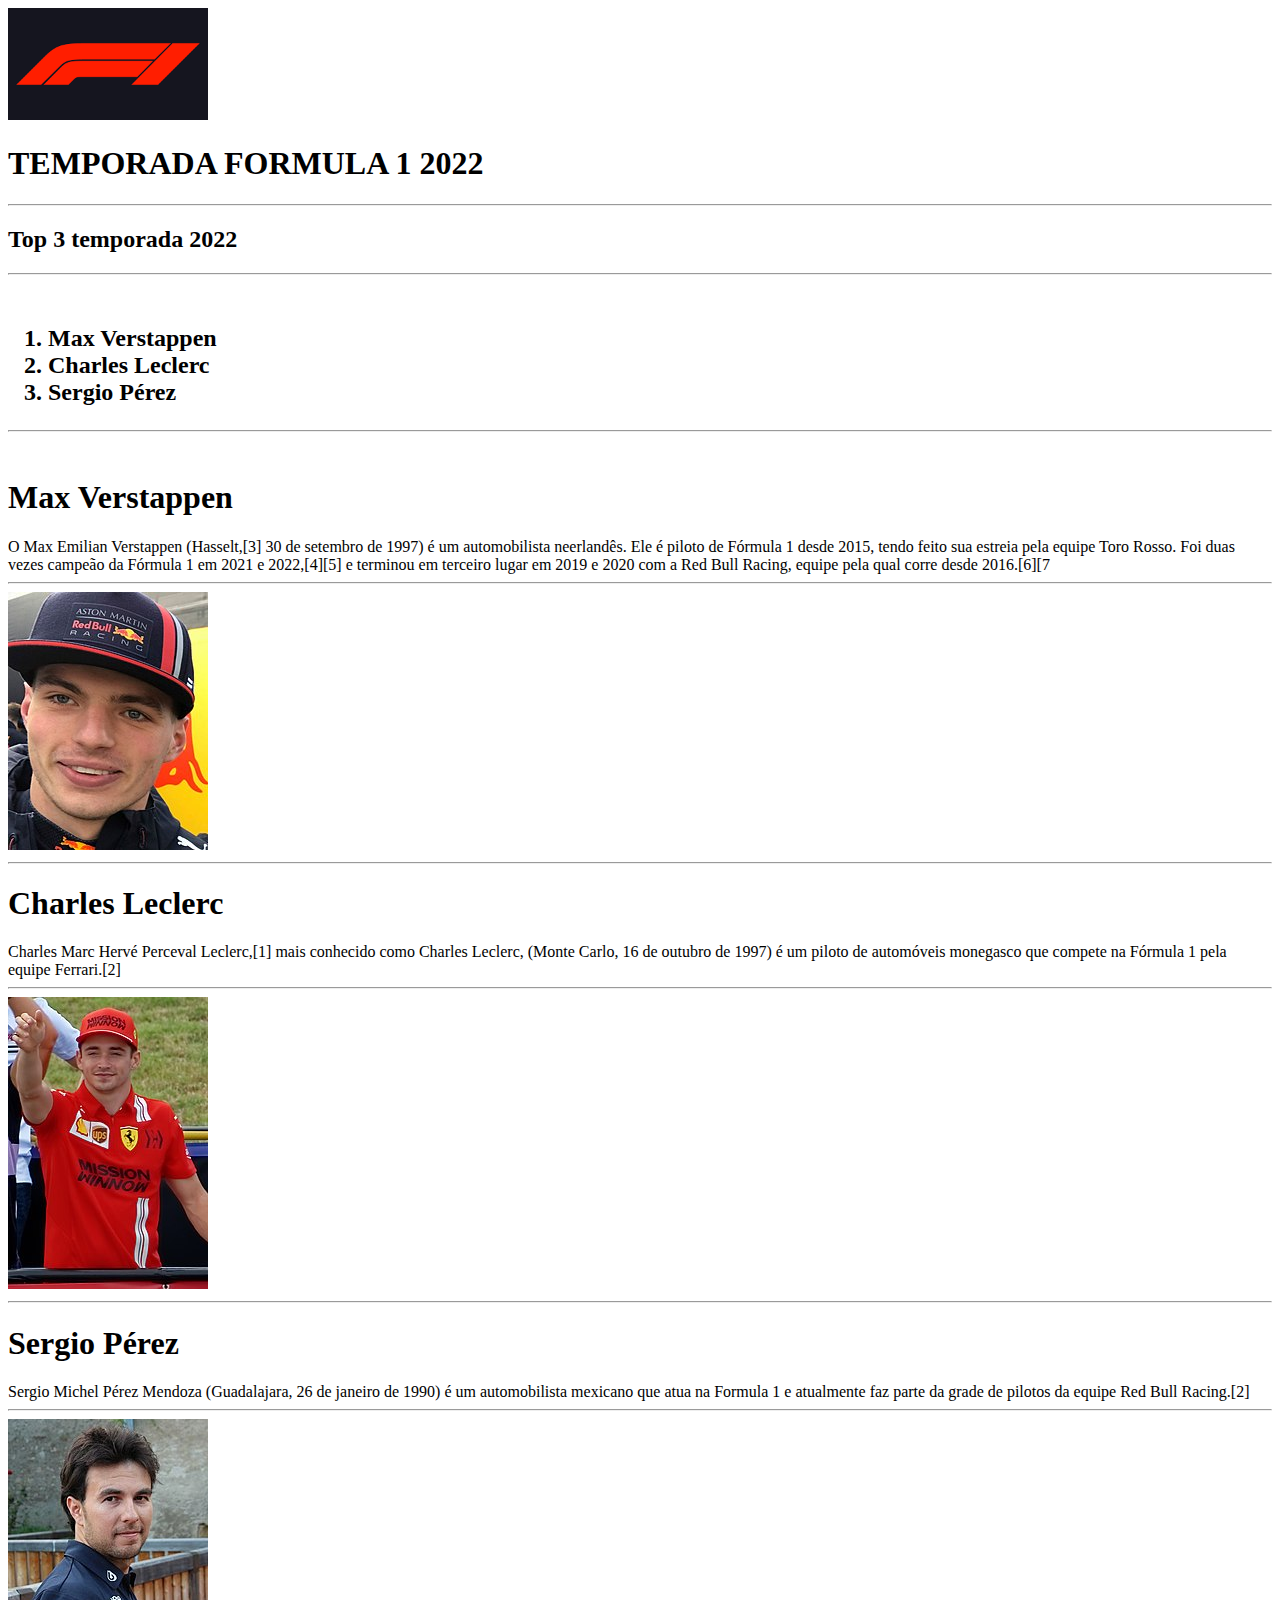
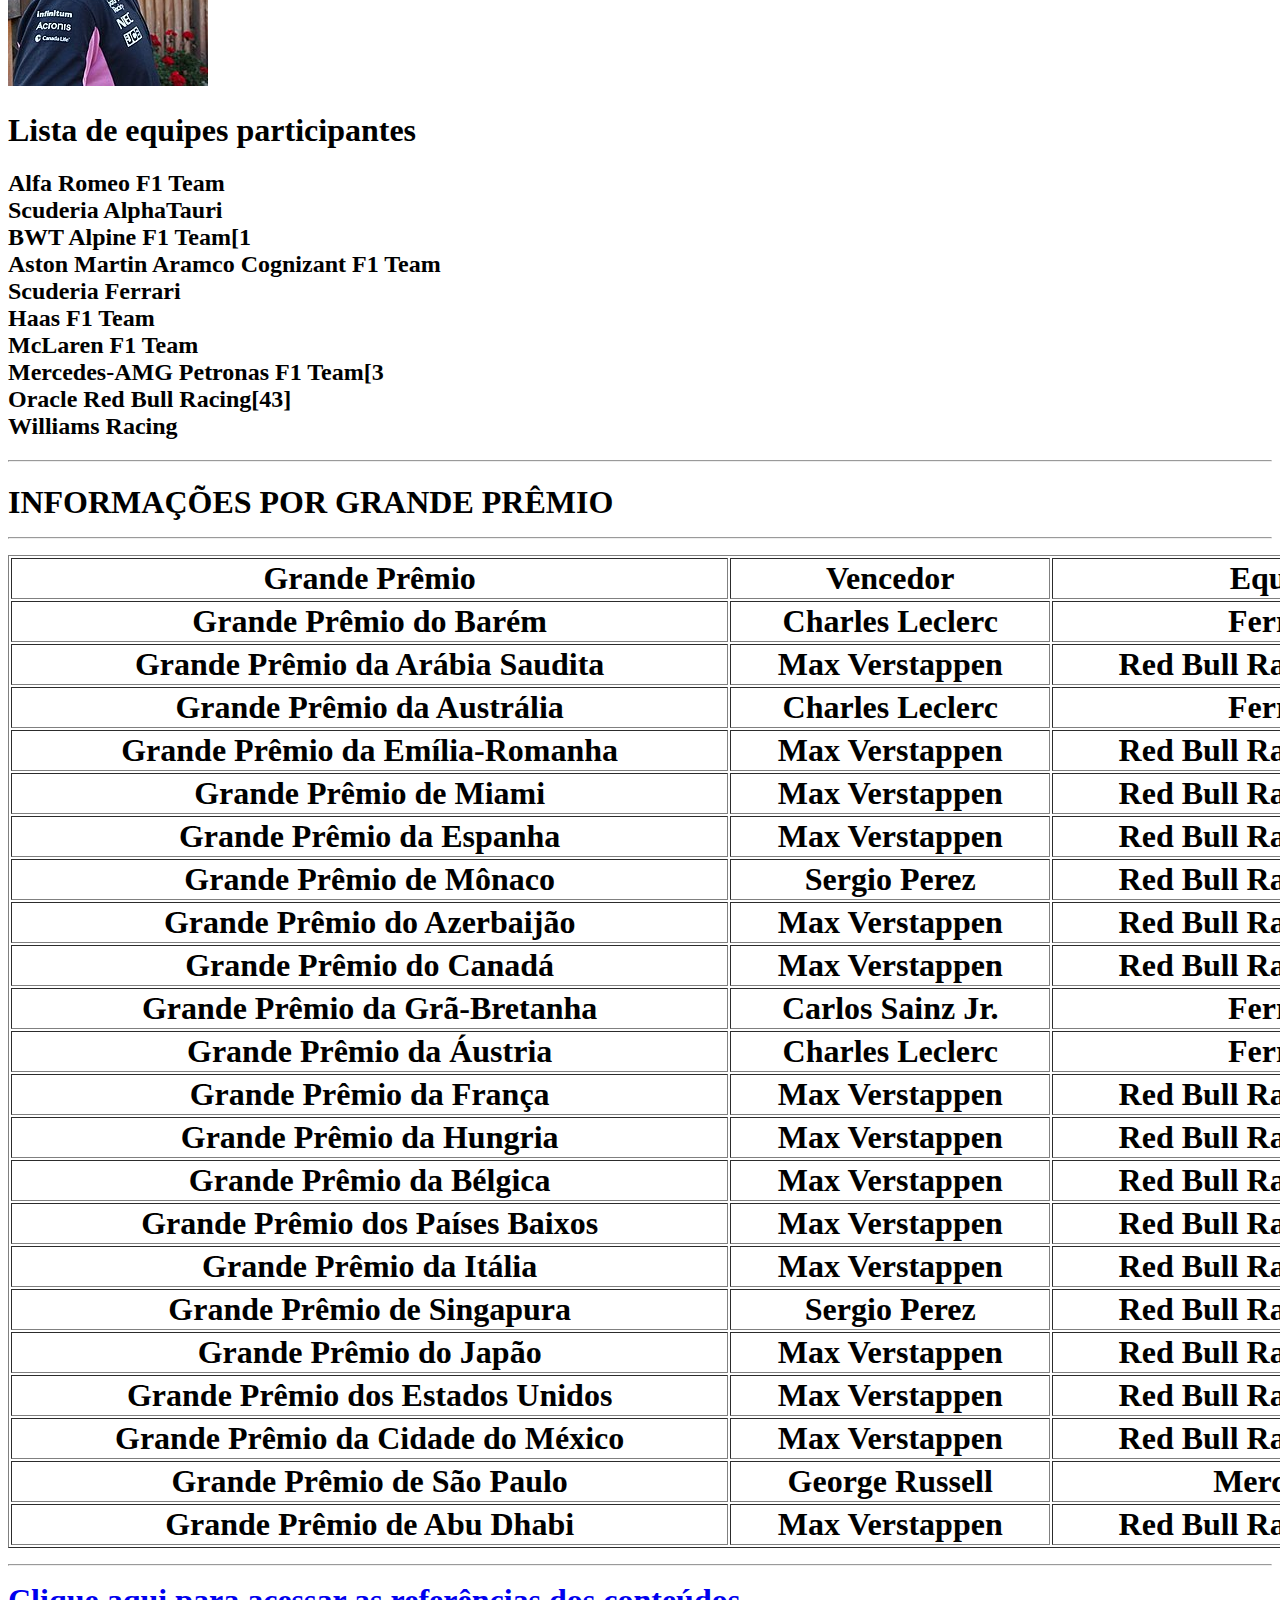
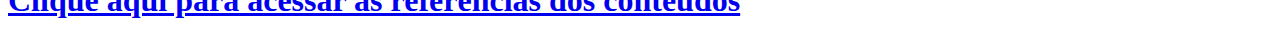
<file: index.html>
<!DOCTYPE html>
<html lang="pt-br">

<head>
    <meta charset="UTF-8">
    <meta http-equiv="X-UA-Compatible" content="IE=edge">
    <meta name="viewport" content="width=device-width, initial-scale=1.0">
    <title>Temporada de F1 2022</title>
</head>

<body>
    <img src="img/f1.png" width="200px" alt="">
    <h1> TEMPORADA FORMULA 1 2022</h1>
    <hr>
    <h2>Top 3 temporada 2022</h2>
    <hr>
    <br>
    <!-- <ol>Tag de lista ordenada -->
    <h2>
        <ol>
            <li>Max Verstappen</li>
            <li>Charles Leclerc</li>
            <li>Sergio Pérez</li>
    </h2>
    </ol>
    <hr>
    <br>
    </ul>
    <h1>Max Verstappen</h1>
    O Max Emilian Verstappen (Hasselt,[3] 30 de setembro de 1997) é um automobilista neerlandês. Ele é piloto de Fórmula
    1 desde 2015, tendo feito sua estreia pela equipe Toro Rosso. Foi duas vezes campeão da Fórmula 1 em 2021 e
    2022,[4][5] e terminou em terceiro lugar em 2019 e 2020 com a Red Bull Racing, equipe pela qual corre desde
    2016.[6][7

    <hr>

    </a>
    <img src="img/Verstappen.jpg" width="200px" alt="">
    </a>
    <hr>
    <h1>Charles Leclerc</h1>
    Charles Marc Hervé Perceval Leclerc,[1] mais conhecido como Charles Leclerc, (Monte Carlo, 16 de outubro de 1997) é
    um piloto de automóveis monegasco que compete na Fórmula 1 pela equipe Ferrari.[2]
    <hr>
    <a>
        <img src="img/Leclerc.jpg" width="200px" alt="">
    </a>
    <a>
        <hr>
        <h1>Sergio Pérez</h1>
        Sergio Michel Pérez Mendoza (Guadalajara, 26 de janeiro de 1990) é um automobilista mexicano que atua na Formula
        1 e atualmente faz parte da grade de pilotos da equipe Red Bull Racing.[2]
        <hr>

        <img src="img/Sergio.jpg" width="200px" alt="">
    </a>
    <!-- <ul>Tag de lista não ordenada -->
    <h1>
        Lista de equipes participantes
    </h1>
    <h2>
        <li>Alfa Romeo F1 Team</li>
        <li>Scuderia AlphaTauri</li>
        <li> BWT Alpine F1 Team[1</li>
        <li> Aston Martin Aramco Cognizant F1 Team</li>
        <li>Scuderia Ferrari</li>
        <li>Haas F1 Team</li>
        <li>McLaren F1 Team</li>
        <li>Mercedes-AMG Petronas F1 Team[3</li>
        <li>Oracle Red Bull Racing[43]</li>
        <li>Williams Racing</li>
    </h2>
    <hr>

    <!-- Tag de tabelas -->
    <h1>
        INFORMAÇÕES POR GRANDE PRÊMIO
        <hr>
        <table border="1" align="center" width="1500" height="150">

            <thead>
                <th>Grande Prêmio</th>
                <th>Vencedor</th>
                <th>Equipe</th>

            </thead>
            <tbody>
                <th>Grande Prêmio do Barém</th>
                <th>Charles Leclerc</th>
                <th>Ferrari</th>
                <tr>
                    <th> Grande Prêmio da Arábia Saudita</th>
                    <th>Max Verstappen</th>
                    <th>Red Bull Racing-RBPT</th>
                </tr>
                <th>Grande Prêmio da Austrália</th>
                <th> Charles Leclerc</th>
                <th>Ferrari</th>
                <tr>
                    <th> Grande Prêmio da Emília-Romanha</th>
                    <th>Max Verstappen</th>
                    <th>Red Bull Racing-RBPT</th>
                </tr>
                <th>Grande Prêmio de Miami</th>
                <th>Max Verstappen</th>
                <th>Red Bull Racing-RBPT</th>
                <tr>
                    <th>Grande Prêmio da Espanha</th>
                    <th>Max Verstappen</th>
                    <th>Red Bull Racing-RBPT</th>
                </tr>
                <th> Grande Prêmio de Mônaco</th>
                <th>Sergio Perez</th>
                <th>Red Bull Racing-RBPT</th>
                <tr>
                    <th>Grande Prêmio do Azerbaijão</th>
                    <th>Max Verstappen</th>
                    <th>Red Bull Racing-RBPT</th>
                </tr>
                <th> Grande Prêmio do Canadá</th>
                <th>Max Verstappen</th>
                <th>Red Bull Racing-RBPT</th>
                <tr>
                    <th>Grande Prêmio da Grã-Bretanha</th>
                    <th>Carlos Sainz Jr.</th>
                    <th>Ferrari</th>
                </tr>
                <th> Grande Prêmio da Áustria</th>
                <th> Charles Leclerc</th>
                <th>Ferrari</th>
                <tr>
                    <th> Grande Prêmio da França</th>
                    <th>Max Verstappen</th>
                    <th>Red Bull Racing-RBPT</th>
                </tr>
                <th> Grande Prêmio da Hungria</th>
                <th>Max Verstappen</th>
                <th>Red Bull Racing-RBPT</th>
                <tr>
                    <th>Grande Prêmio da Bélgica</th>
                    <th>Max Verstappen</th>
                    <th>Red Bull Racing-RBPT</th>
                </tr>
                <th>Grande Prêmio dos Países Baixos</th>
                <th>Max Verstappen</th>
                <th>Red Bull Racing-RBPT</th>
                <tr>
                    <th>Grande Prêmio da Itália</th>
                    <th>Max Verstappen</th>
                    <th>Red Bull Racing-RBPT</th>
                </tr>
                <th>Grande Prêmio de Singapura</th>
                <th>Sergio Perez</th>
                <th>Red Bull Racing-RBPT</th>
                <tr>
                    <th>Grande Prêmio do Japão</th>
                    <th>Max Verstappen</th>
                    <th>Red Bull Racing-RBPT</th>
                </tr>
                <th>Grande Prêmio dos Estados Unidos</th>
                <th>Max Verstappen</th>
                <th>Red Bull Racing-RBPT</th>
                <tr>
                    <th>Grande Prêmio da Cidade do México</th>
                    <th>Max Verstappen</th>
                    <th>Red Bull Racing-RBPT</th>
                </tr>
                <th>Grande Prêmio de São Paulo</th>
                <th>George Russell</th>
                <th> Mercedes</th>
                <tr>
                    <th>Grande Prêmio de Abu Dhabi</th>
                    <th>Max Verstappen</th>
                    <th>Red Bull Racing-RBPT</th>
                </tr>
        </table>
        <hr>
        </a>
        <a href="https://pt.wikipedia.org/wiki/Campeonato_Mundial_de_F%C3%B3rmula_1_de_2022">
            Clique aqui para acessar as referências dos conteúdos
        </a>




</body>

</html>
</file>
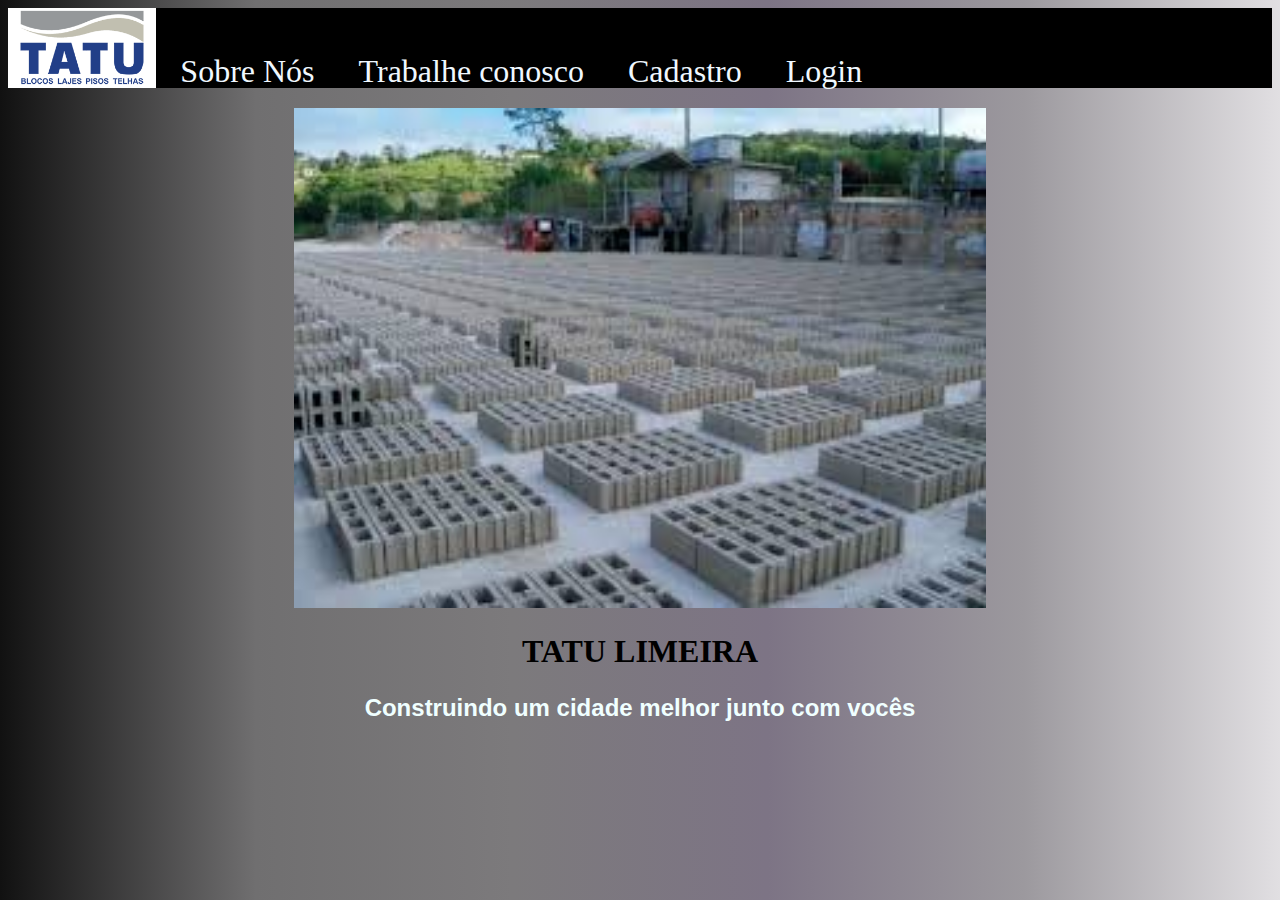
<file: Exercicio2/index.html>
<!DOCTYPE html>
<html lang="en">
<head>
    <meta charset="UTF-8">
    <meta http-equiv="X-UA-Compatible" content="IE=edge">
    <meta name="viewport" content="width=device-width, initial-scale=1.0">
    <title>TATU</title>
    <link rel="stylesheet" href="style.css">
</head>
<body>
    <header>
        <nav id="menu">
            <img src="img/tatu.png" alt="">
            <a href="" class="linkMenu">Sobre Nós</a>
            <a href="" class="linkMenu">Trabalhe conosco</a>
            <a href="cadastro.html" class="linkMenu">Cadastro</a>
            <a href="login.html" class="linkMenu">Login</a>
        </nav>
    </header>
    <div class="parte1">
        <img src="img/bloco.jfif" alt="">
        <h1>TATU LIMEIRA</h1>
        <h2><p>Construindo um cidade melhor junto com vocês</p></h2>
        
    </div>

    </div>
    
</body>
</html>
</file>
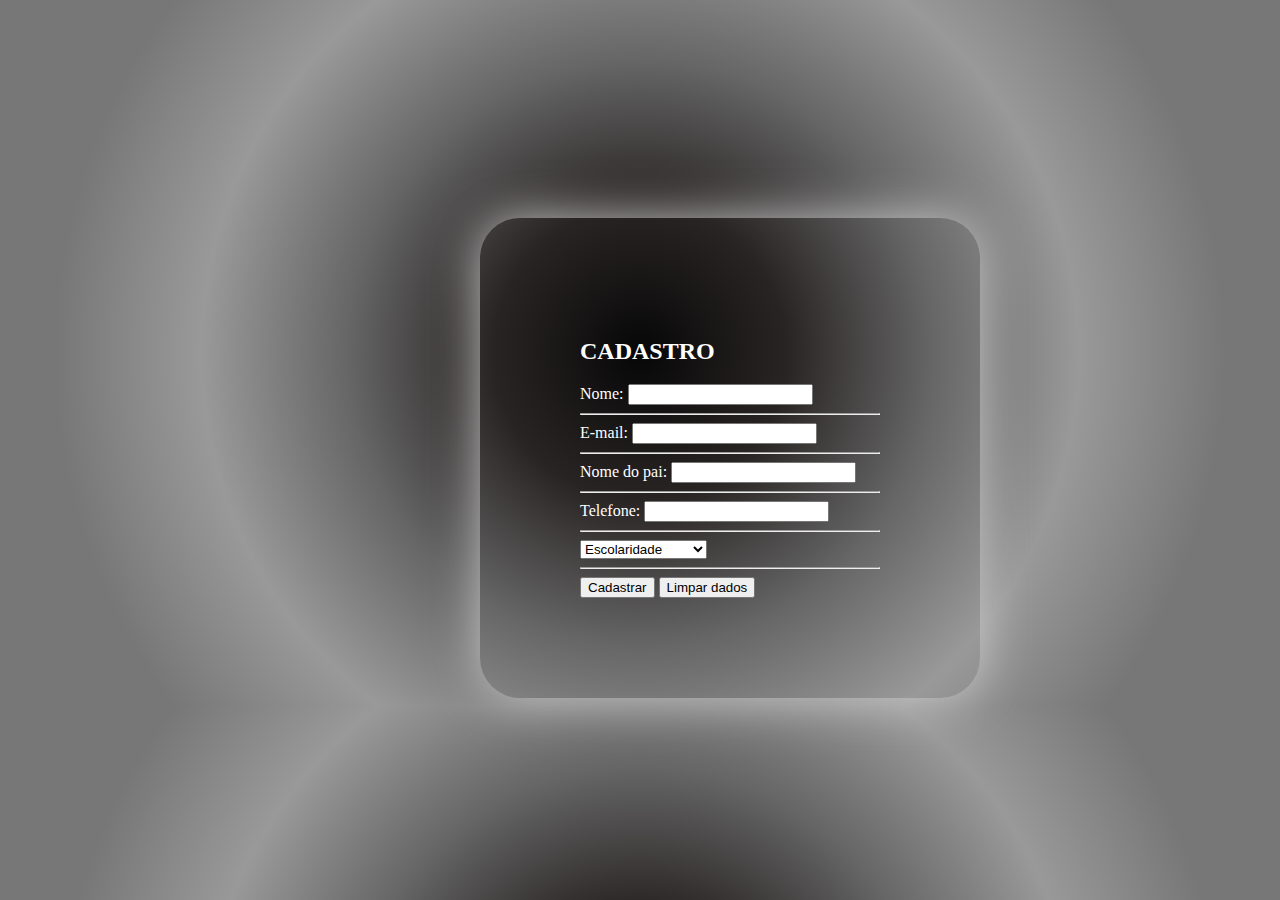
<file: Exercicio2/cadastro.html>
<!DOCTYPE html>
<html lang="en">
<head>
    <meta charset="UTF-8">
    <meta http-equiv="X-UA-Compatible" content="IE=edge">
    <meta name="viewport" content="width=device-width, initial-scale=1.0">
    <title>Cadastro</title>
    <link rel="stylesheet" href="style.css">
</head>
<body id="cadastro">

    
    <h2> CADASTRO</h2>
    
            <label for="name"> Nome:</label>
            <input type="text" name="Nome completo" id="Nome"/>
            <hr/>
            <label for="pmail" title="Mail"> E-mail:</label>
            <input type="text" name="E-mail" id="pmail" />
            <hr/>
            <label for="namePai" title="Pai"> Nome do pai:</label>
            <input type="text" name="Nome do pai" id="namePai" />
            <hr/>
            <label for="tel" title="tel"> Telefone:</label>
            <input type="text" name="Telefone" id="tel" />
            <hr/>
            <select name="Escolaridade" required="required">
                <option value="">Escolaridade</option>
                <option value="medin">Médio incompleto</option>
                <option value="med">Médio completo</option>
                <option value="facu">Graduação</option>
            </select>
            <hr>
            <input type="submit" value="Cadastrar" />
            <input type="submit" value="Limpar dados" />
    
</body>
</html>
</file>
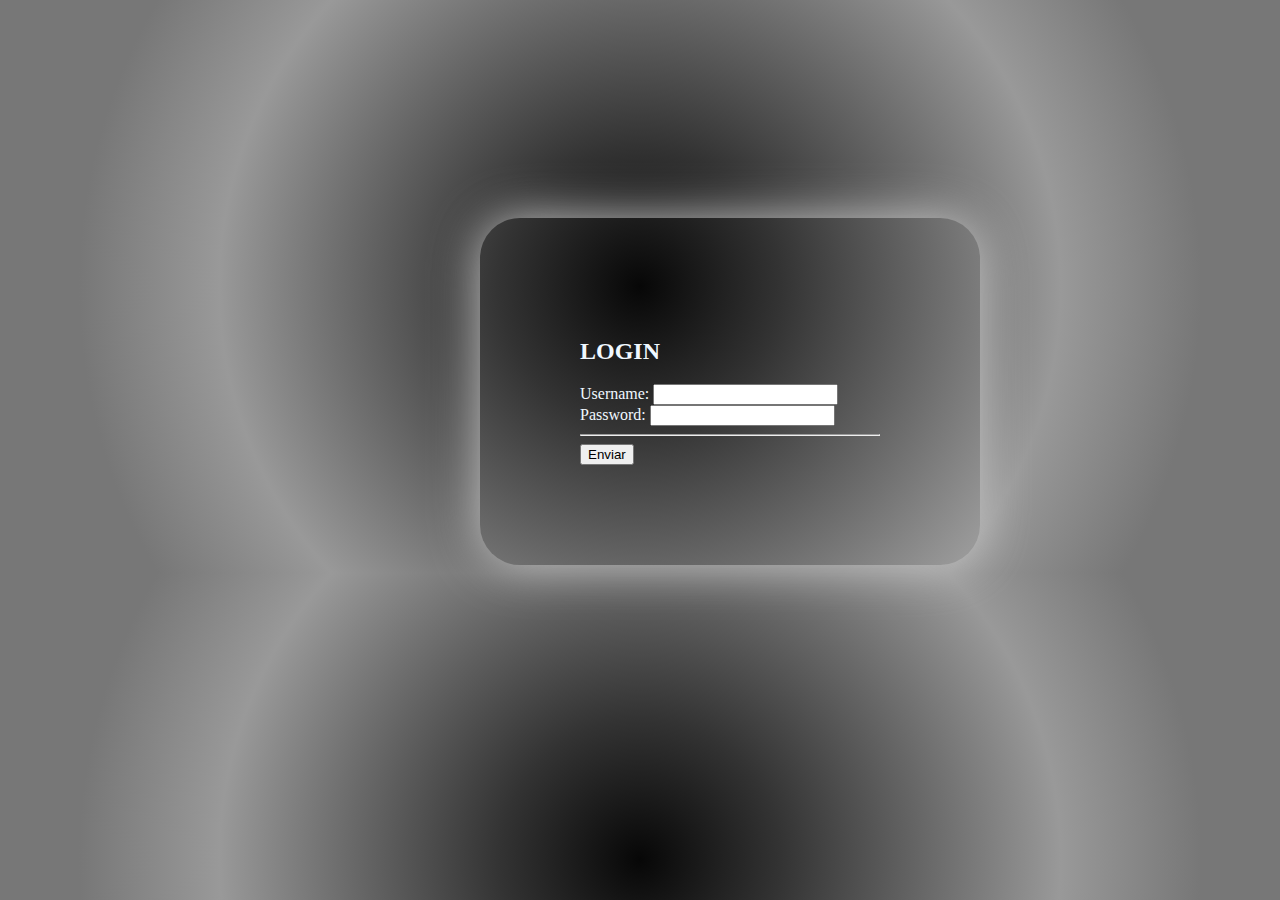
<file: Exercicio2/login.html>
<!DOCTYPE html>
<html lang="en">
<head>
    <meta charset="UTF-8">
    <meta http-equiv="X-UA-Compatible" content="IE=edge">
    <meta name="viewport" content="width=device-width, initial-scale=1.0">
    <title>Login</title>
    <link rel="stylesheet" href="style.css">
</head>
<body id="login">
    <h2> LOGIN</h2>
            <label for="pmail" title="Mail"> Username:</label>
            <input type="text" name="E-mail" id="pmail" />
            <label for="psenha" title="Senha">Password:</label>
            <input type="password" name="senha" id="psenha"/>
            <hr />
            <input type="submit" value="Enviar" />
    
</body>
</html>
</file>
<file: Exercicio2/style.css>
body {
    background: rgb(121, 118, 118);
    background: linear-gradient(90deg, rgb(17, 17, 17) 0%, rgb(112, 111, 112) 20%, rgb(124, 122, 124) 40%, rgb(125, 116, 133) 60%, rgb(156, 153, 158) 80%, rgb(225, 223, 226) 100%);
}

#menu {
    width: 100%;
    height: 80px;
    background-color: black;
}

#menu img {
    height: 80px;
}

.linkMenu {
    color: aliceblue;
    font-size: 2em;
    margin-left: 20px;
    margin-right: 20px;
    text-decoration: none;
    vertical-align: super
}

.parte1 {
    width: 100%;
    height: 600px;
    text-align: center;
    margin-top: 20px;
}

.parte1 img {
    height: 500px;
}

.parte1 h1 {
    color: black;
}

.parte1 p {
    font-family: Verdana, Geneva, Tahoma, sans-serif;
    color: azure;
}

#login {
    background-color: aliceblue;
    color: aliceblue;
    background: rgb(1, 1, 1);
    background: radial-gradient(circle, rgba(7, 7, 7, 7) 0%, rgba(51, 51, 51, 1) 20%, rgba(102, 102, 102, 1) 40%, rgba(153, 153, 153, 1) 60%, rgba(119, 119, 119, 1) 80%);
    border-radius: 40px;
    box-shadow: 0px 0px 50px #CCCCCC;
    padding: 100px;
    width: 300px;
    margin-top: 17%;
    margin-left: 37.5%;
}

#cadastro {
    color: white;
    background: rgb(88, 80, 80);
    background: radial-gradient(circle, rgba(7, 7, 7, 7) 0%, rgb(41, 36, 36) 20%, rgba(102, 102, 102, 1) 40%, rgba(153, 153, 153, 1) 60%, rgba(119, 119, 119, 1) 80%);
    border-radius: 40px;
    box-shadow: 0px 0px 50px #CCCCCC;
    padding: 100px;
    width: 300px;
    margin-top: 17%;
    margin-left: 37.5%;

}
</file>
